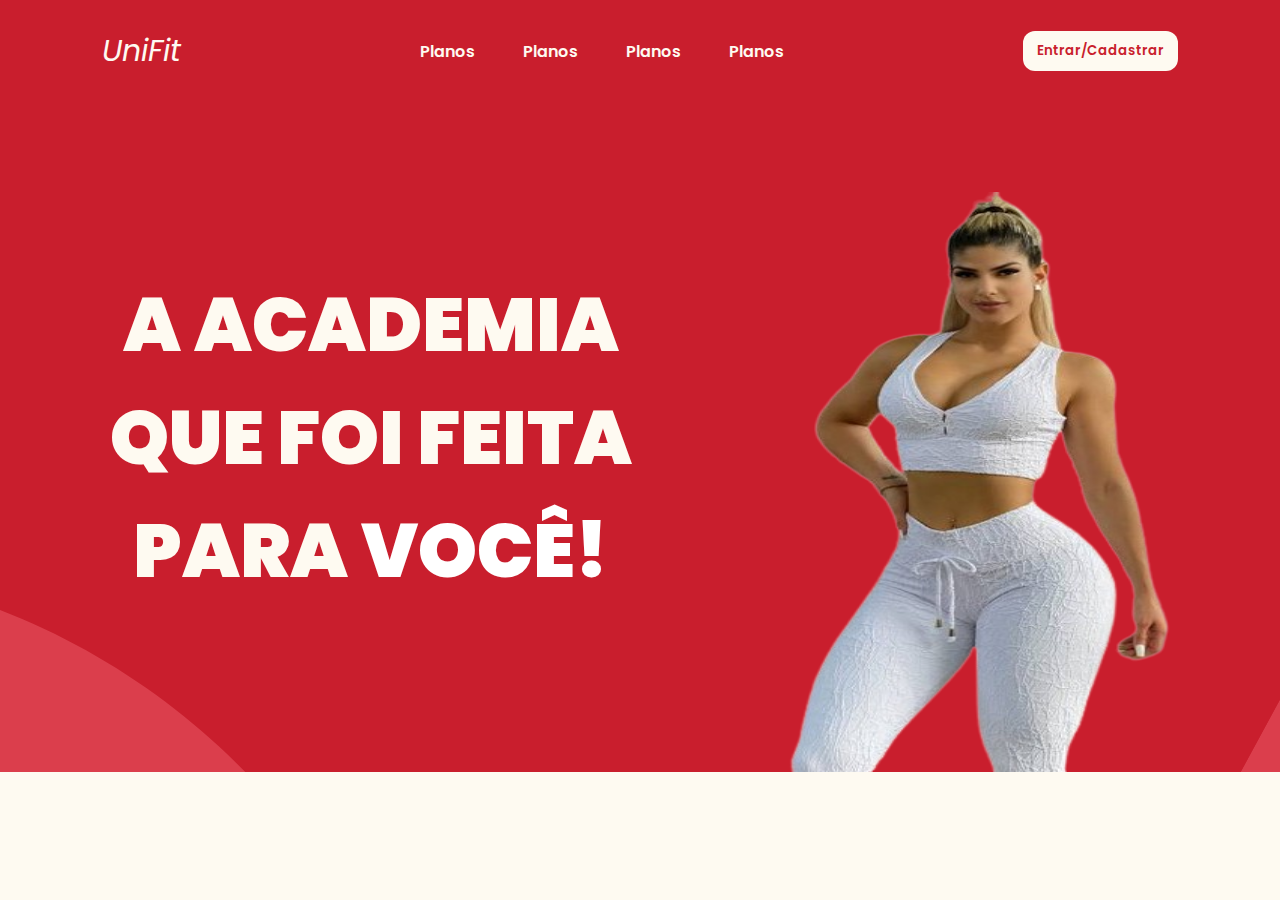
<file: reaches/index.html>
<!DOCTYPE html>
<html lang="pt-br">
<head>
    <meta charset="UTF-8">
    <meta name="viewport" content="width=device-width, initial-scale=1.0">

    <link rel="stylesheet" href="../css/estilo-projeto.css">
    <link rel="stylesheet" href="../css/estilo-header.css">
    <link rel="stylesheet" href="../css/estilo-home.css">

    
    <link rel="stylesheet" href="https://cdnjs.cloudflare.com/ajax/libs/font-awesome/6.5.2/css/all.min.css" integrity="sha512-SnH5WK+bZxgPHs44uWIX+LLJAJ9/2PkPKZ5QiAj6Ta86w+fsb2TkcmfRyVX3pBnMFcV7oQPJkl9QevSCWr3W6A==" crossorigin="anonymous" referrerpolicy="no-referrer" />
    
    <script src="https://cdnjs.cloudflare.com/ajax/libs/jquery/3.7.1/jquery.min.js" integrity="sha512-v2CJ7UaYy4JwqLDIrZUI/4hqeoQieOmAZNXBeQyjo21dadnwR+8ZaIJVT8EE2iyI61OV8e6M8PP2/4hpQINQ/g==" crossorigin="anonymous" referrerpolicy="no-referrer"></script>

    <script src="../js/script.js" defer></script>

    <title>UniFit</title>
</head>
<body>
    
    <header>

        <nav id="navbar">
            <i class="fa-solid fa-dumbbell" id="nav_logo"> UniFit</i>

            <ul id="nav_list">
                <li class="nav-item">
                  <a href="">Planos</a>
                </li>
                <li class="nav-item">
                    <a href="">Planos</a>
                </li>
                <li class="nav-item">
                    <a href="">Planos</a>
                </li>
                <li class="nav-item">
                    <a href="">Planos</a>
                </li>  

            </ul>

            <button class="btn-default">
                Entrar/Cadastrar
            </button>

            <button id="btn_mobile">
                <i class="fa-solid fa-bars"></i>
            </button>
        </nav>

        <div id="mobile_menu">
           
            <ul id="mobile_nav_list">
                <li class="nav-item">
                  <a href="">A UniFit</a>
                </li>
                <li class="nav-item">
                    <a href="">Planos</a>
                </li>
                <li class="nav-item">
                    <a href="">Planos</a>
                </li>
                <li class="nav-item">
                    <a href="">Planos</a>
                </li>  

            </ul>
            <button class="btn-default">
                Entrar/Cadastrar
            </button>
        </div>

    </header>

    <main id="content">
        <section id="home">
            <div id="cta">

                <h1 class="title">
                    A ACADEMIA QUE FOI FEITA PARA <span>VOCÊ!</span>
                </h1>

            </div>
            <div id="banner">
                <img src="../img/homesc.png" alt="">
            </div>
        </section>
    </main>

</body>
</html>
</file>
<file: css/estilo-projeto.css>
@import url('https://fonts.googleapis.com/css2?family=Poppins:ital,wght@0,100;0,200;0,300;0,400;0,500;0,600;0,700;0,800;0,900;1,100;1,200;1,300;1,400;1,500;1,600;1,700;1,800;1,900&display=swap');
*{
    padding: 0;
    margin: 0;
    box-sizing: border-box;
    font-family: "Poppins", sans-serif;
}

body{
    background-color: #FEFAF1;
}

.btn-default{
    border: none;
    display: flex;
    align-items: center;
    justify-content: center;
    background-color: #FEFAF1;
    border-radius: 12px;
    padding: 10px 14px;
    font-weight: 600;
    color:#C91E2D;
}

.btn-default:hover{
    cursor: pointer;
    box-shadow: 0px 0px 0.5px 1px rgba(0, 0, 0, 0.5);
    background-color: #e71728;
    color: #FEFAF1;
}
</file>
<file: css/estilo-header.css>
header{
    width: 100%;
    padding: 28px 8%;
    background-color: #C91E2D;
}

#navbar{
    width: 100%;
    display: flex; /* emparelhar itens*/
    align-items: center;
    justify-content: space-between; /* colocar espaços entres os itens*/
}

#nav_logo{
    font-size: 30px;
    color: #FEFAF1;
}

#nav_list{
    display: flex;
    list-style: none;
    gap: 48px;
}

.nav-item a{
    text-decoration: none;
    color: #FEFAF1;
    font-weight: 600;
}

.nav-item a:hover{
    border-bottom: 3px solid #FEFAF1;
    border-radius: 15px;
}



#btn_mobile{
    display: none;
}

#mobile_menu{
    display: none;
}

@media screen and (max-width: 1170px) {
    
    #nav_list,
    #navbar .btn-default{
        display: none;
    }

    #btn_mobile{
        display: block;
        background-color: transparent;
        border: none;
        font-size: 1.5rem;
        cursor: pointer;
    }
    
    #mobile_menu.active{
        display: flex;
        flex-direction: column;
        align-items: center;
    }

    #mobile_nav_list{
        display: flex;
        flex-direction: column;
        gap: 12px;
        margin: 12px 0px;
    }


    #mobile_nav_list .nav-item{
        list-style: none;
        text-align: center;
    }
}
</file>
<file: css/estilo-home.css>
main{
    width: 100%;
}

section{
    width: 100%;
    display: flex; /* emparelhar itens*/
    align-items: center;
    justify-content: space-between; /* colocar espaços entres os itens*/
    padding: 28px 8%;
    background-image: url('../img/fundo1.png');
}

#home{
    width: 100%;
    height: 670px;
}

#cta{
    width: 100%;
    display: flex; /* emparelhar itens*/
    align-items: center;
}

#cta h1{
    font-size: 75px;
    text-align: center;
    color: #FEFAF1;
    font-weight: 900;
}

h1 span{
    color: #ffffff;
}

#banner{
    width: 100%;
    height: 100%;
    display: flex; /* emparelhar itens*/
    justify-content: end;
    align-items: center;
}

#banner img{
    width: 400px;
    height: 670px;
    display: flex;
    align-items: center;
    padding-top: 90px;
}
</file>
